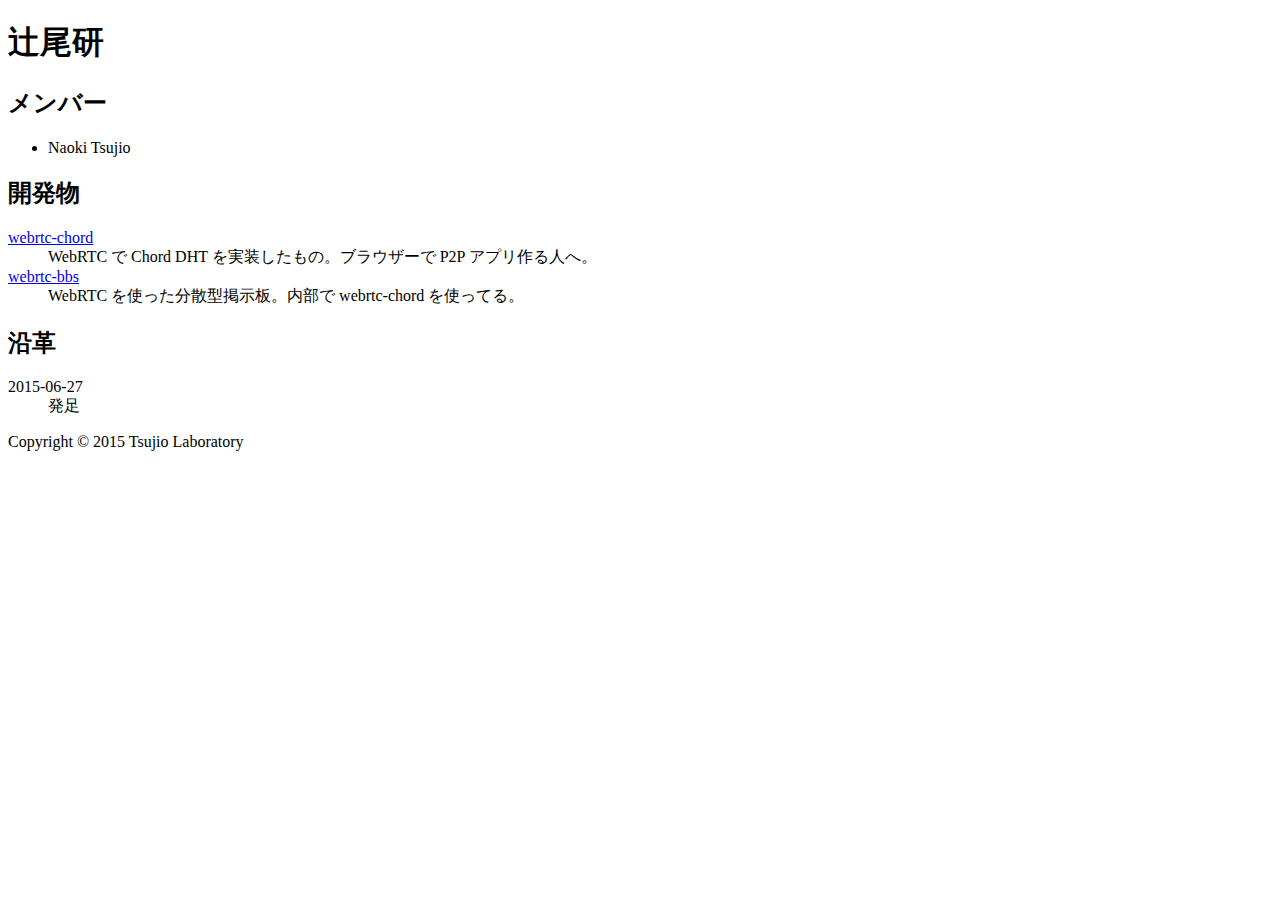
<file: root/index.html>
<!DOCTYPE html>
<html lang="ja">
  <head>
    <title>辻尾研</title>
    <meta charset="UTF-8">
  </head>
  <body>
    <header>
      <h1>辻尾研</h1>
    </header>
    <section>
      <h2>メンバー</h2>
      <ul>
	<li>Naoki Tsujio</li>
      </ul>
    </section>
    <section>
      <h2>開発物</h2>
      <dl>
	<dt><a href="https://github.com/tsujio/webrtc-chord">webrtc-chord</a></dt>
	<dd>WebRTC で Chord DHT を実装したもの。ブラウザーで P2P アプリ作る人へ。</dd>
	<dt><a href="https://github.com/tsujio/webrtc-bbs">webrtc-bbs</a></dt>
	<dd>WebRTC を使った分散型掲示板。内部で webrtc-chord を使ってる。</dd>
      </dl>
    </section>
    <section>
      <h2>沿革</h2>
      <dl>
	<dt><time>2015-06-27</time></dt>
	<dd>発足</dd>
      </dl>
    </section>
    <footer>
      <p>Copyright &copy; 2015 Tsujio Laboratory</p>
    </footer>
  </body>
</html>
</file>
